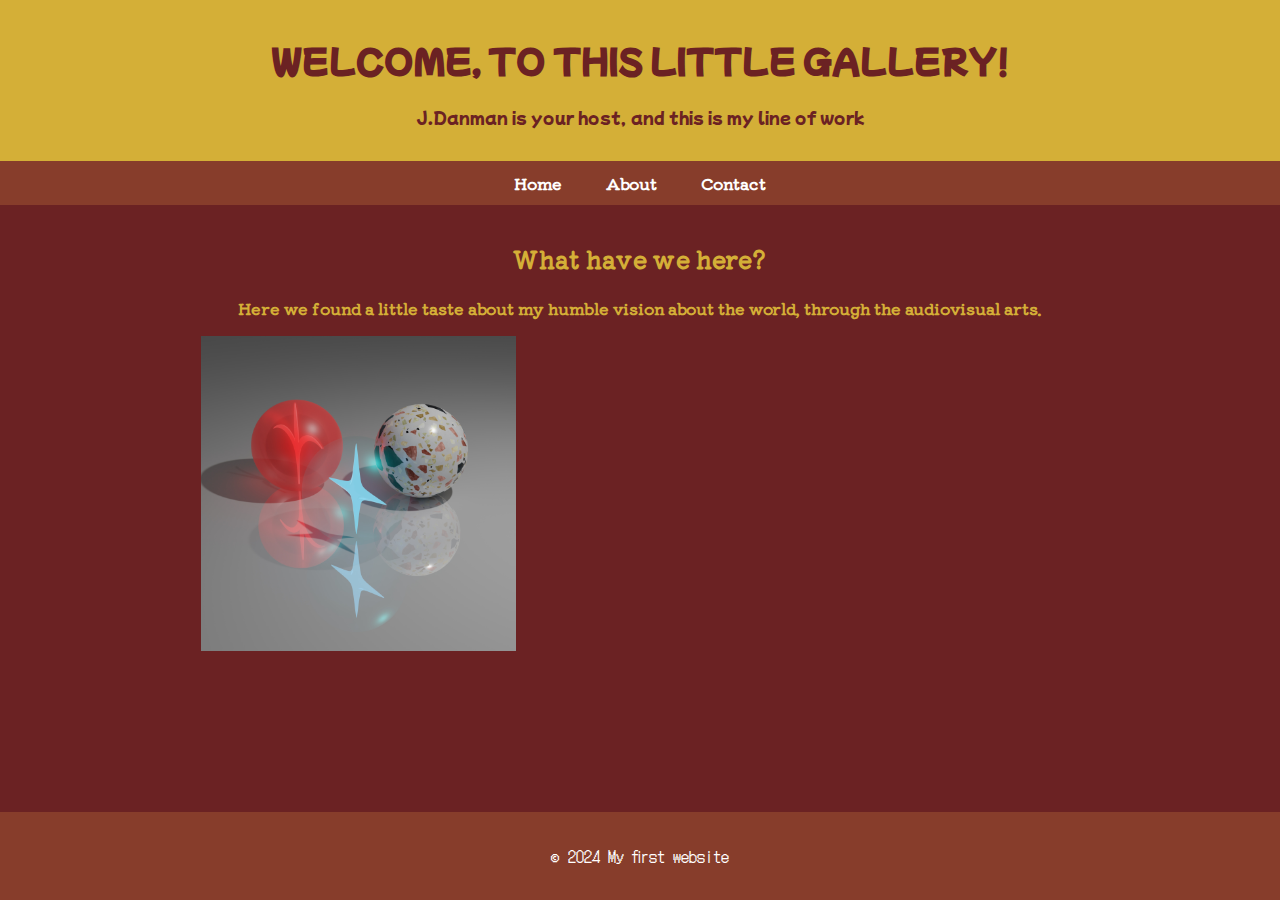
<file: Index.html>
<!DOCTYPE html>
<html lang="en">
<head>
    <!-- Especifica el tipo de documento y la versión de HTML -->
    <meta charset="UTF-8">
    <!-- Configura el viewport para que el sitio sea responsive -->
    <meta name="viewport" content="width=device-width, initial-scale=1.0">
    <!-- Título de la página que aparece en la pestaña del navegador -->
    <title>Hello World (Again!)</title>

    <!-- STYLESHEET -->
    <link rel="stylesheet" href="styles.css">

    <!-- Fuentes Tipogràficas de Google Fonts -->
    <link rel="preconnect" href="https://fonts.googleapis.com">
    <link rel="preconnect" href="https://fonts.gstatic.com" crossorigin>
    <link href="https://fonts.googleapis.com/css2?family=Dela+Gothic+One&family=DotGothic16&family=Kiwi+Maru&family=Mochiy+Pop+One&family=RocknRoll+One&family=Shippori+Mincho+B1&family=Zen+Kaku+Gothic+New&family=Zen+Maru+Gothic&display=swap" rel="stylesheet">

    <!-- Fuentes Tipogràficas de Google Fonts, Todas las Variaciones -->
    <!-- 
    <link rel="preconnect" href="https://fonts.googleapis.com">
    <link rel="preconnect" href="https://fonts.gstatic.com" crossorigin>
    <link href="https://fonts.googleapis.com/css2?family=Dela+Gothic+One&family=DotGothic16&family=Kiwi+Maru:wght@300;400;500&family=Mochiy+Pop+One&family=RocknRoll+One&family=Shippori+Mincho+B1:wght@400;500;600;700;800&family=Zen+Kaku+Gothic+New:wght@300;400;500;700;900&family=Zen+Maru+Gothic:wght@300;400;500;700;900&display=swap" rel="stylesheet">
    -->

</head>
<body>

    <!--
    <video autoplay muted loop id="videofondo">
        <source src="ruta/del/video.mp4" type="video/mp4">
        Tu navegador no soporta videos HTML5
    </video>
    -->

    <!-- Sección de encabezado del sitio -->
    <header>
        <h1>WELCOME, TO THIS LITTLE GALLERY!</h1>
        <p>J.Danman is your host, and this is my line of work</p>
    </header>
    <!-- Barra de navegación con enlaces -->
    <nav>
        <ul>
            <li><a href="Index.html">Home</a></li>
            <li><a href="About Me.html">About</a></li>
            <li><a href="Contact.html">Contact</a></li>
        </ul>
    </nav>
    <!-- Contenido principal de la página -->
    <main>
        <section>
            <h2>What have we here?</h2>
            <p>Here we found a little taste about my humble vision about the world, through the audiovisual arts.</p>
        </section>
        <img src="./images/Marbles 01.jpg" alt="Imagen de muestra" width="315" height="315">
        <iframe width="560" height="315" src="https://www.youtube.com/embed/n1xm8Aww66E?si=45tHhMBKHdWC0o1V" title="YouTube video player" frameborder="0" allow="accelerometer; autoplay; clipboard-write; encrypted-media; gyroscope; picture-in-picture; web-share" referrerpolicy="strict-origin-when-cross-origin" allowfullscreen></iframe>
    </main>
    <!-- Pie de página del sitio -->
    <footer>
        <p>&copy; 2024 My first website</p>
    </footer>
</body>
</html>
</file>
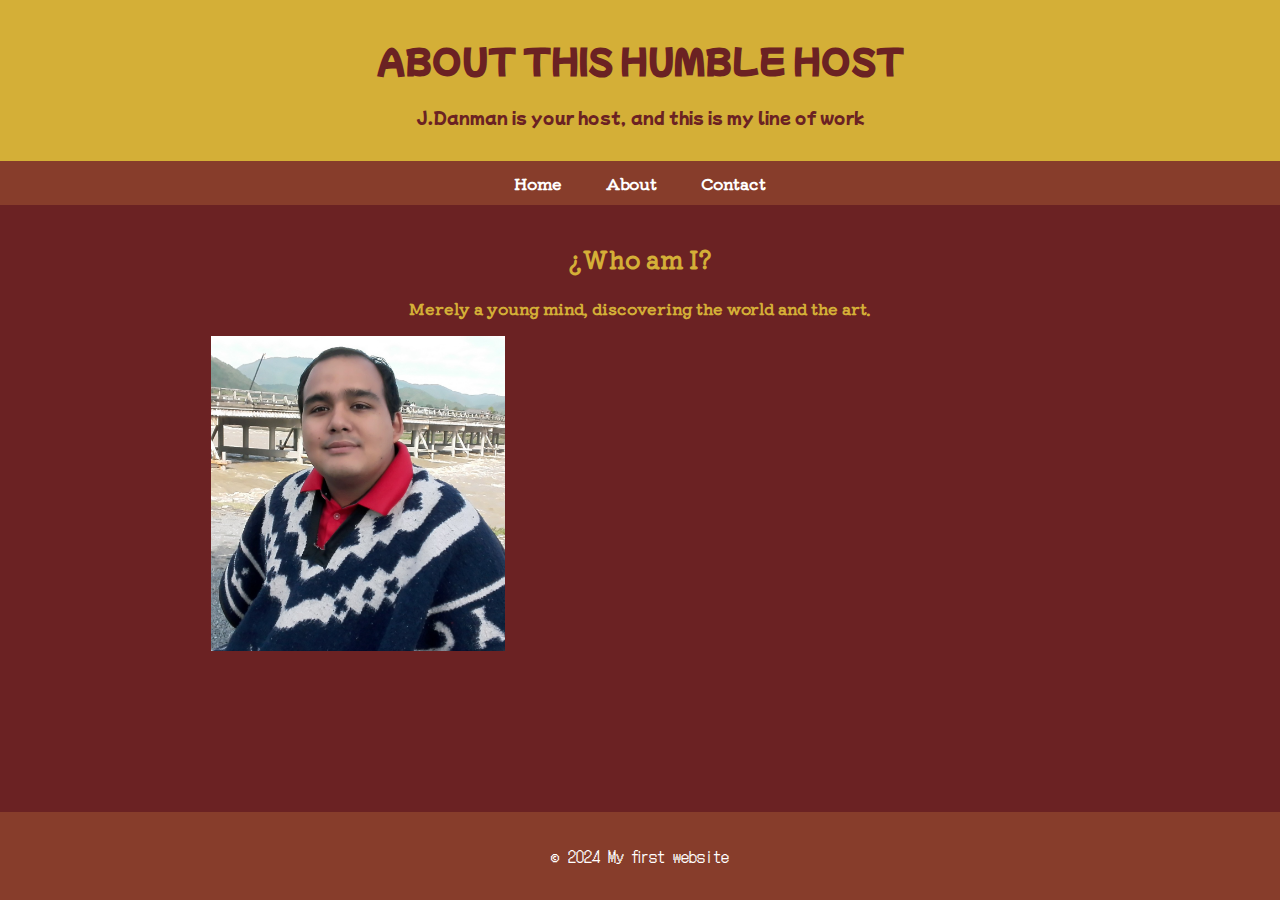
<file: About.html>
<!DOCTYPE html>
<html lang="en">
<head>
    <!-- Especifica el tipo de documento y la versión de HTML -->
    <meta charset="UTF-8">
    <!-- Configura el viewport para que el sitio sea responsive -->
    <meta name="viewport" content="width=device-width, initial-scale=1.0">
    <!-- Título de la página que aparece en la pestaña del navegador -->
    <title>About</title>

    <!-- STYLESHEET -->
    <link rel="stylesheet" href="styles.css">

    <!-- Fuentes Tipogràficas de Google Fonts -->
    <link rel="preconnect" href="https://fonts.googleapis.com">
    <link rel="preconnect" href="https://fonts.gstatic.com" crossorigin>
    <link href="https://fonts.googleapis.com/css2?family=Dela+Gothic+One&family=DotGothic16&family=Kiwi+Maru&family=Mochiy+Pop+One&family=RocknRoll+One&family=Shippori+Mincho+B1&family=Zen+Kaku+Gothic+New&family=Zen+Maru+Gothic&display=swap" rel="stylesheet">

    <!-- Fuentes Tipogràficas de Google Fonts, Todas las Variaciones -->
    <!-- 
    <link rel="preconnect" href="https://fonts.googleapis.com">
    <link rel="preconnect" href="https://fonts.gstatic.com" crossorigin>
    <link href="https://fonts.googleapis.com/css2?family=Dela+Gothic+One&family=DotGothic16&family=Kiwi+Maru:wght@300;400;500&family=Mochiy+Pop+One&family=RocknRoll+One&family=Shippori+Mincho+B1:wght@400;500;600;700;800&family=Zen+Kaku+Gothic+New:wght@300;400;500;700;900&family=Zen+Maru+Gothic:wght@300;400;500;700;900&display=swap" rel="stylesheet">
    -->

</head>
<body>

    <!--
    <video autoplay muted loop id="videofondo">
        <source src="ruta/del/video.mp4" type="video/mp4">
        Tu navegador no soporta videos HTML5
    </video>
    -->

    <!-- Sección de encabezado del sitio -->
    <header>
        <h1>ABOUT THIS HUMBLE HOST</h1>
        <p>J.Danman is your host, and this is my line of work</p>
    </header>
    <!-- Barra de navegación con enlaces -->
    <nav>
        <ul>
            <li><a href="Index.html">Home</a></li>
            <li><a href="About Me.html">About</a></li>
            <li><a href="Contact.html">Contact</a></li>
        </ul>
    </nav>
    <!-- Contenido principal de la página -->
    <main>
        <section>
            <h2>¿Who am I?</h2>
            <p>Merely a young mind, discovering the world and the art.</p>
        </section>
        <img src="./images/profile-02.jpg" alt="Profile Picture" width="294" height="315">
        <iframe width="560" height="315" src="https://www.youtube.com/embed/RY58t1R15mU?si=GAilD06FMH18LpeF" title="YouTube video player" frameborder="0" allow="accelerometer; autoplay; clipboard-write; encrypted-media; gyroscope; picture-in-picture; web-share" referrerpolicy="strict-origin-when-cross-origin" allowfullscreen></iframe>
    </main>
    <!-- Pie de página del sitio -->
    <footer>
        <p>&copy; 2024 My first website</p>
    </footer>
</body>
</html>
</file>
<file: styles.css>
/* Estilos globales para el cuerpo del documento */
body {
    /* Tipo de letra utilizado */
      /*font-family: Century Gothic, sans-serif;*/
    /* Elimina los márgenes y el relleno por defecto */
    margin: 0;
    padding: 0;
    
    /* Color de fondo del sitio web */
    background-color: #6b2223;
    background-image: url("https://get.wallhere.com/photo/dark-wall-symmetry-pattern-texture-circle-vintage-interior-design-background-lighting-design-line-darkness-wallpaper-decor-textile-583028.jpg");
    background-size: cover; /* Asegura que la imagen cubra todo el "body" */
    background-attachment: fixed; /* Mantiene la imagen estática */

    background-blend-mode: multiply;

    text-align: center;
    color: #d4af37;

    font-family: "Kiwi Maru", serif;
    font-weight: 600;
    font-style: normal;
}

/* Estilos para el encabezado */
header {
    /* Color de fondo del encabezado */
    background-color: #d4af37;
    /* Color del texto en el encabezado */
    color: #6b2223;
    /* Relleno interno del encabezado */
    padding: 1rem 0;
    /* Alineación del texto en el centro */
    text-align: center;

    font-family: "Mochiy Pop One", sans-serif;
    font-weight: 400;
    font-style: normal;
}

/* Estilos para la barra de navegación */
nav ul {
  /* Elimina el estilo de lista por defecto */
  list-style-type: none;
  /* Elimina el relleno interno */
  padding: 0;
  /* Alineación del texto en el centro */
  text-align: center;
  /* Color de fondo de la barra de navegación */
  background-color: #873D2B;
  /* Elimina los márgenes */
  margin: 0;
}

/* Estilos para los elementos de la lista en la barra de navegación */
nav ul li {
  /* Muestra los elementos en línea */
  display: inline-block;
  /* Elimina los márgenes */
  margin: 0;
  position: relative;
}

/* Estilos para los enlaces en la barra de navegación */
nav ul li a {
  display: block;
          padding: 10px 20px;
          text-decoration: none;
          color: white;
      }

      nav ul li ul {
          display: none;
          position: absolute;
          top: 100%;
          left: 0;
          list-style-type: none;
          padding: 0;
          margin: 0;
      }

      nav ul li ul li {
          display: block;
      }
      nav ul li:hover ul {
          display: block;
      }

/* Estilos para el contenido principal */
main {
    /* Relleno interno del contenido principal */
    padding: 1rem;
    padding-bottom: 7%;
    margin-bottom: 2em;
}

/* Estilos para el pie de página */
footer {
    /* Color de fondo del pie de página */
    background-color: #873D2B;
    /* Color del texto en el pie de página */
    color: #fff;
    /* Alineación del texto en el centro */
    text-align: center;
    /* Relleno interno del pie de página */
    padding: 1rem 0;
    /* Fija el pie de página en la parte inferior de la página */
    position: fixed;
    bottom: 0;
    width: 100%;

    font-family: "DotGothic16", sans-serif;
    font-weight: 400;
    font-style: normal;
}

.container {
  overflow: auto;
}

.container img {
  /*float: left;*/
  margin-right: 20px;
  margin-left: 20px;
  /*max-width: 100px;*/

}

  /* Fuentes Tipogràficas Seleccionadas */

/*
.kiwi-maru-regular {
  font-family: "Kiwi Maru", serif;
  font-weight: 400;
  font-style: normal;
}

.zen-kaku-gothic-new-regular {
  font-family: "Zen Kaku Gothic New", sans-serif;
  font-weight: 400;
  font-style: normal;
}

.zen-maru-gothic-regular {
  font-family: "Zen Maru Gothic", serif;
  font-weight: 400;
  font-style: normal;
}

.dela-gothic-one-regular {
  font-family: "Dela Gothic One", sans-serif;
  font-weight: 400;
  font-style: normal;
}

.shippori-mincho-b1-regular {
  font-family: "Shippori Mincho B1", serif;
  font-weight: 400;
  font-style: normal;
}

.mochiy-pop-one-regular {
  font-family: "Mochiy Pop One", sans-serif;
  font-weight: 400;
  font-style: normal;
}

.rocknroll-one-regular {
  font-family: "RocknRoll One", sans-serif;
  font-weight: 400;
  font-style: normal;
}

.dotgothic16-regular {
  font-family: "DotGothic16", sans-serif;
  font-weight: 400;
  font-style: normal;
}
*/



    /* Fuentes Tipogràficas de Google Fonts, Todas las Variaciones --> */
/*
.kiwi-maru-light {
  font-family: "Kiwi Maru", serif;
  font-weight: 300;
  font-style: normal;
}

.kiwi-maru-regular {
  font-family: "Kiwi Maru", serif;
  font-weight: 400;
  font-style: normal;
}

.kiwi-maru-medium {
  font-family: "Kiwi Maru", serif;
  font-weight: 500;
  font-style: normal;
}

.zen-kaku-gothic-new-light {
  font-family: "Zen Kaku Gothic New", sans-serif;
  font-weight: 300;
  font-style: normal;
}

.zen-kaku-gothic-new-regular {
  font-family: "Zen Kaku Gothic New", sans-serif;
  font-weight: 400;
  font-style: normal;
}

.zen-kaku-gothic-new-medium {
  font-family: "Zen Kaku Gothic New", sans-serif;
  font-weight: 500;
  font-style: normal;
}

.zen-kaku-gothic-new-bold {
  font-family: "Zen Kaku Gothic New", sans-serif;
  font-weight: 700;
  font-style: normal;
}

.zen-kaku-gothic-new-black {
  font-family: "Zen Kaku Gothic New", sans-serif;
  font-weight: 900;
  font-style: normal;
}

.zen-maru-gothic-light {
  font-family: "Zen Maru Gothic", serif;
  font-weight: 300;
  font-style: normal;
}

.zen-maru-gothic-regular {
  font-family: "Zen Maru Gothic", serif;
  font-weight: 400;
  font-style: normal;
}

.zen-maru-gothic-medium {
  font-family: "Zen Maru Gothic", serif;
  font-weight: 500;
  font-style: normal;
}

.zen-maru-gothic-bold {
  font-family: "Zen Maru Gothic", serif;
  font-weight: 700;
  font-style: normal;
}

.zen-maru-gothic-black {
  font-family: "Zen Maru Gothic", serif;
  font-weight: 900;
  font-style: normal;
}

.dela-gothic-one-regular {
  font-family: "Dela Gothic One", sans-serif;
  font-weight: 400;
  font-style: normal;
}

.shippori-mincho-b1-medium {
  font-family: "Shippori Mincho B1", serif;
  font-weight: 500;
  font-style: normal;
}

.shippori-mincho-b1-semibold {
  font-family: "Shippori Mincho B1", serif;
  font-weight: 600;
  font-style: normal;
}

.shippori-mincho-b1-bold {
  font-family: "Shippori Mincho B1", serif;
  font-weight: 700;
  font-style: normal;
}

.shippori-mincho-b1-extrabold {
  font-family: "Shippori Mincho B1", serif;
  font-weight: 800;
  font-style: normal;
}

.shippori-mincho-b1-regular {
  font-family: "Shippori Mincho B1", serif;
  font-weight: 400;
  font-style: normal;
}

.mochiy-pop-one-regular {
  font-family: "Mochiy Pop One", sans-serif;
  font-weight: 400;
  font-style: normal;
}

.rocknroll-one-regular {
  font-family: "RocknRoll One", sans-serif;
  font-weight: 400;
  font-style: normal;
}

.dotgothic16-regular {
  font-family: "DotGothic16", sans-serif;
  font-weight: 400;
  font-style: normal;
}

*/

/*Còdigo CSS de la página de Slider de fotos*/

.slider-container {
  max-width: 500px;
  max-height: 500px;
  margin: 0 auto;
  position: relative;
  overflow: hidden;
/*Corrección de Problema con Body Align:center*/
  text-align: left;
}
.slider-content {
  display: flex;
  /*transition: transform 1s ease;*/
  width: 300%; /* Ajusta el ancho según el número de imágenes */
}
.slider-item {
  flex: 0 0 100%; /* Cada imagen ocupa el 100% del contenedor */
}
.slider-item img {
  width: 500px; /* Las imágenes se ajustan al ancho del contenedor */
  height: 500px;
}
.prev, .next {
  cursor: pointer;
  position: absolute;
  top: 50%;
  width: auto;
  padding: 16px;
  margin-top: -22px;
  color: white;
  font-weight: bold;
  font-size: 18px;
  transition: 0.6s ease;
  border-radius: 0 3px 3px 0;
  user-select: none;
}
.next {
  right: 0;
  border-radius: 3px 0 0 3px;
}
.prev:hover, .next:hover {
  background-color: #d4af37ce;
}
</file>
